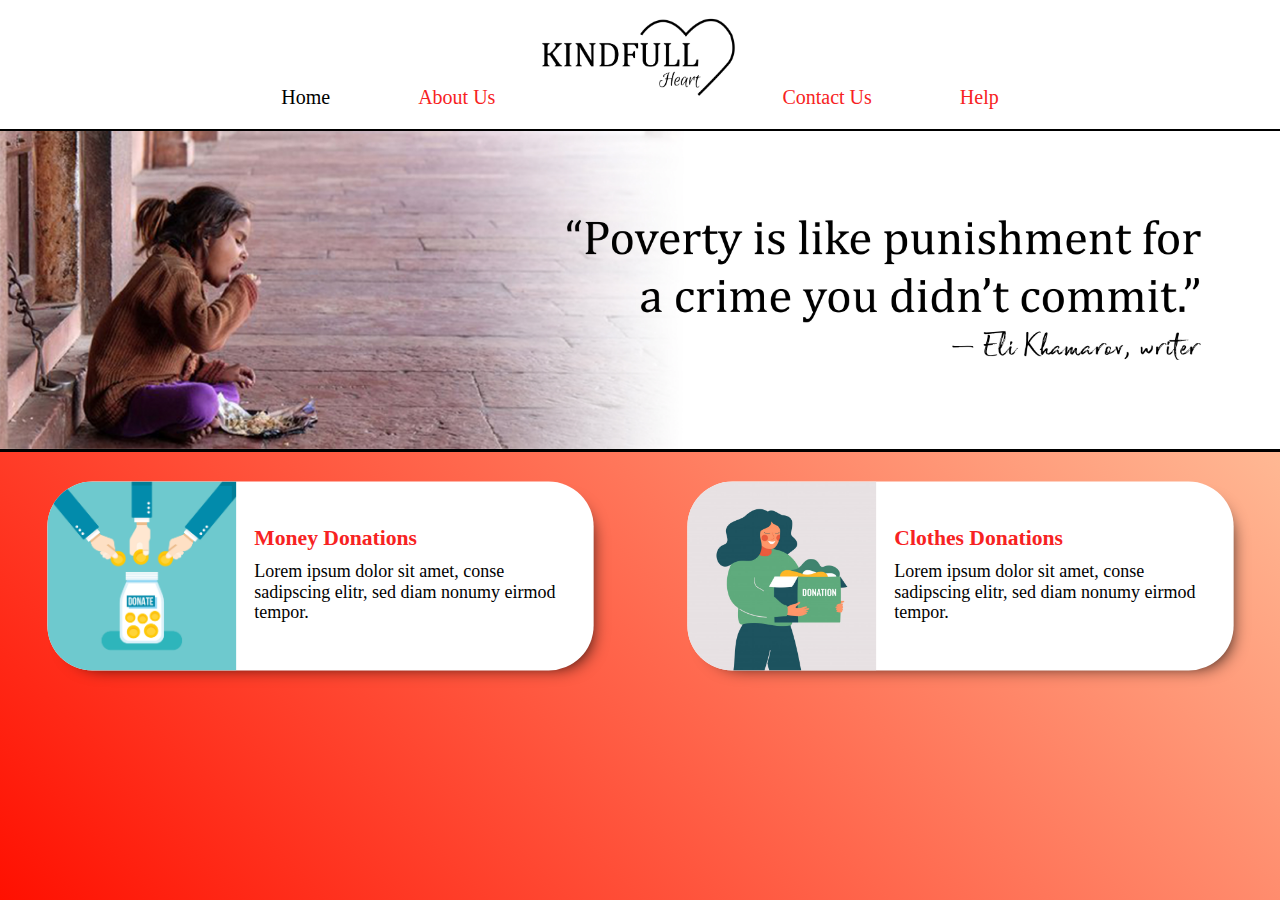
<file: index.html>
<!DOCTYPE html>
<html lang="en">
  <head>
    <meta charset="UTF-8" />
    <meta name="viewport" content="width=device-width, initial-scale=1.0" />
    <title>Kindfull Heart</title>
    <link rel="stylesheet" href="normalize.css" />
    <link rel="stylesheet" href="style.css" />
  </head>
  <body>
    <header>
      <nav class="navbar">
        <ul>
          <li ><a href="#"class="a-hover-active" >Home</a></li>
          <li><a href="aboutus.html" class="a-hover" >About Us</a></li>
          <li >
            <a href="#" >
              <img src="Logo-01.png" alt="logo" height="95px" width="199"  class="logo-hover"/>
            </a>
          </li>
          <li><a href="contactus.html" class="a-hover">Contact Us</a></li>
          <li ><a href="help.html" class="a-hover" >Help</a></li>
        </ul>
      </nav>
    </header>

    <main>
    <section >
       
        <img src="hero-banner-01.jpg" alt="hero banner" width="100%"class="container" />
      
    </section>
    <section>
      <div class="cards-div">
        <a href="money-donation.html" style="text-decoration: none;">
          <div class="card card-1">
            <img
              src="Source/for card-1.jpg"
              alt="Money Donation"
              height="210px"
              width="210px"
            />
            <div class="card-content">
              <h3>Money Donations</h3>
              <p>
                Lorem ipsum dolor sit amet, conse sadipscing elitr, sed diam
                nonumy eirmod tempor.
              </p>
            </div>
          </div>
        </a>
        <a href="clothes-donation.html" style="text-decoration: none;">
          <div class="card card-2">
            <img
              src="Source/for card-2.jpg"
              alt="Clothes Donation"
              height="210px"
              width="210px"
            />
            <div class="card-content">
                <h3>Clothes Donations</h3>
                <p>
                  Lorem ipsum dolor sit amet, conse sadipscing elitr, sed diam
                  nonumy eirmod tempor.
                </p>
              </div>
            </div>
          </div>
        </a>
      </div>
    </section>
</main>
  </body>
</html>
</file>
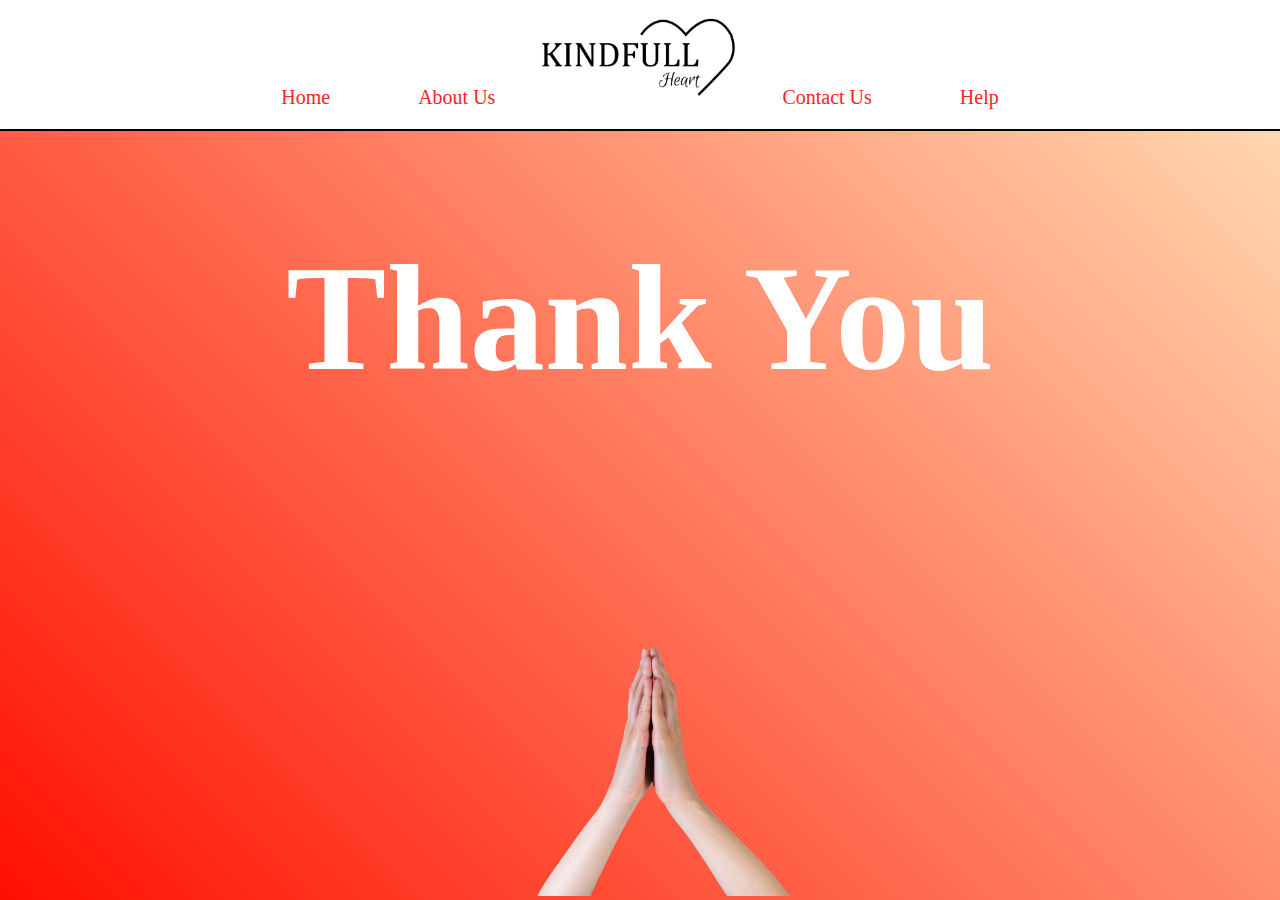
<file: thankyou.html>
<!DOCTYPE html>
<html lang="en">
  <head>
    <meta charset="UTF-8" />
    <meta name="viewport" content="width=device-width, initial-scale=1.0" />
    <title>Thank you</title>
    <link rel="stylesheet" href="normalize.css" />
    <link rel="stylesheet" href="style.css" />
    <style>
      .img-div {
        position: absolute;

        left: 40%;
        bottom: 0;
      }
      .thankyou-img {
        width: 300px;
        margin-bottom: 0px;
      }

      .thankyou-word {
        font-family: Nothing You Could Do;
        font-size: 150px;
        color: white;
        display: flex;
        justify-content: center;
        align-items: center;
      }
    </style>
  </head>
  <body>
    <header>
      <nav class="navbar">
        <ul>
          <li><a href="index.html" class="a-hover">Home</a></li>
          <li><a href="aboutus.html" class="a-hover">About Us</a></li>
          <li>
            <a href="index.html">
              <img
                src="Logo-01.png"
                alt="logo"
                height="95px"
                width="199"
                class="logo-hover"
              />
            </a>
          </li>
          <li><a href="contactus.html" class="a-hover">Contact Us</a></li>
          <li><a href="help.html" class="a-hover">Help</a></li>
        </ul>
      </nav>
    </header>
    <main>
      <section>
        <h1 class="thankyou-word">Thank You</h1>
      </section>
      <section class="img-sec">
        <div class="img-div">
          <img src="thankyou.png" alt="" class="thankyou-img" />
        </div>
      </section>
    </main>
  </body>
</html>
</file>
<file: style.css>
body {
  background: linear-gradient(45deg, #ff1001, #ffe4ba);
  background-size: cover;
  background-attachment: fixed;
  background-position: center;
}
.navbar {
  border-bottom: 2px solid black;
}
.navbar ul {
  padding: 0px;
  margin: 0;
  height: 109px;
  /* width: 1366px; */
  background-color: white;
  display: flex;
  list-style: none;
  justify-content: center;
  align-items: flex-end;
  padding-bottom: 20px;
}

.logo-hover {
  transition: 0.3s ease-in-out;
}
.logo-hover:hover {
  transform: scale(1.1);
}

.a-hover {
  font-family: Josefin Sans;
  font-size: 20px;
  color: #f72222;
  text-decoration: none;
  margin-right: 44px;
  margin-left: 44px;
  transition: 0.3s;
}

.a-hover:hover {
  color: rgb(5, 214, 151);
}

.a-hover-active {
  font-family: Josefin Sans;
  font-size: 20px;
  color: #f72222;
  text-decoration: none;
  margin-right: 44px;
  margin-left: 44px;
  color: black;
}

.container {
  border-bottom: 3px black solid;
}

.cards-div {
  display: flex;
  justify-content: space-around;
}

.card {
  transform: scale(0.9);
  height: 210px;
  width: 607px;
  margin-top: 15px;
  border-radius: 50px;
  background-color: white;
  box-shadow: 10px 10px 20px -15px black;
  transition-property: all;
  transition: ease-in-out;
  transition-duration: 0.2s;
  cursor: pointer;
}

.card:hover {
  transform: scale(0.92);
}

.card-1 img {
  border-top-left-radius: 50px;
  border-bottom-left-radius: 50px;
}

.card-2 img {
  border-top-left-radius: 50px;
  border-bottom-left-radius: 50px;
}

.card-1 {
  display: flex;
}

.card-2 {
  display: flex;
}
.card-content {
  margin: 0px;
  padding-top: 50px;
  padding-left: 20px;
  padding-right: 20px;
}

.card-content h3 {
  color: #f72222;
  font-family: Josefin Sans;
  font-size: 24px;
  margin: 0px;
  padding-bottom: 10px;
}

.card-content p {
  color: black;
  font-family: DM Sans;
  font-size: 20px;
  margin: 0px;
  padding-top: 0px;
}
</file>
